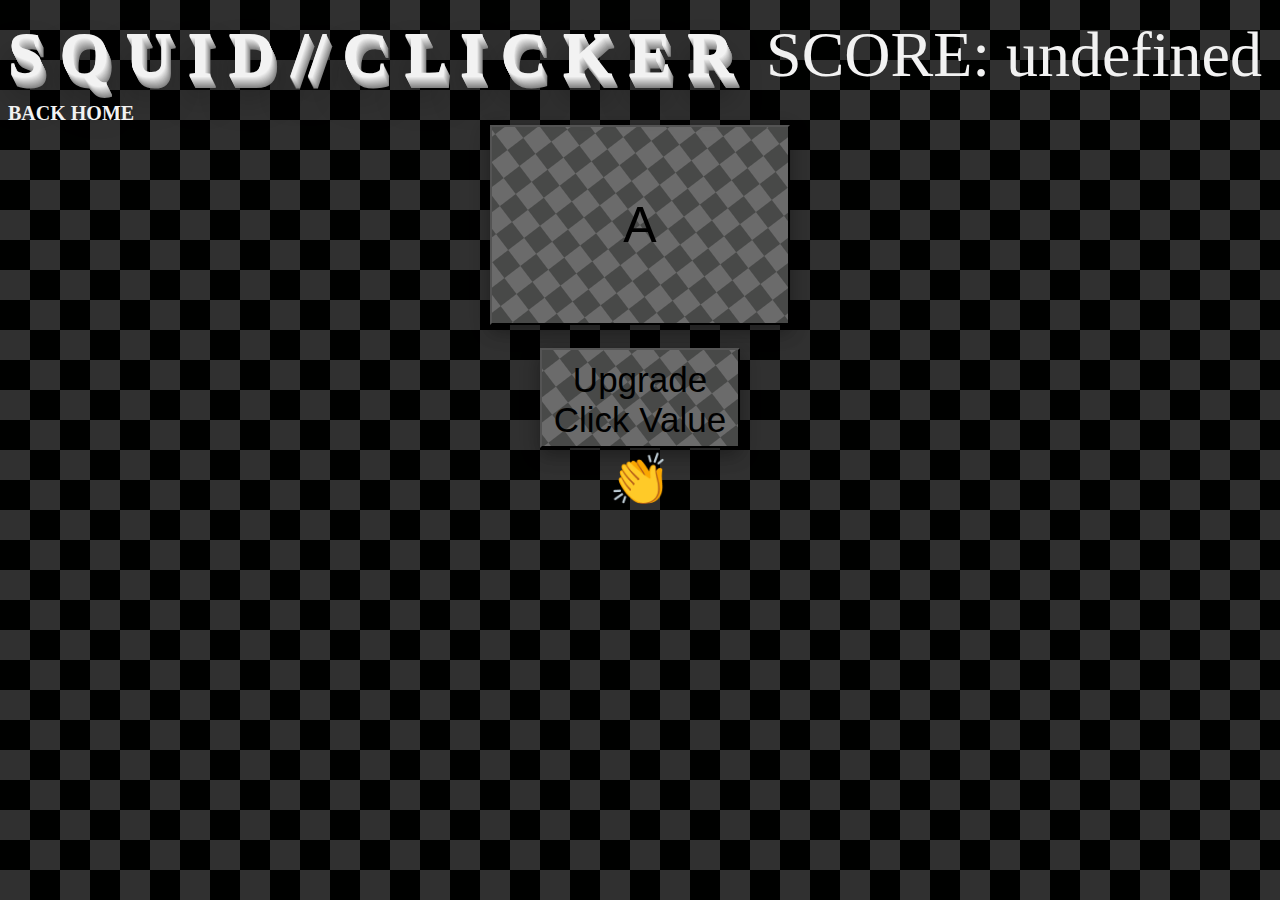
<file: squid/clicker/index.html>
<!DOCTYPE html>
<html lang="en">

<head>
    <meta charset="UTF-8">
    <meta name="viewport" content="width=device-width, initial-scale=1.0">
    <title>SQUID//CLICKER</title>
    <meta name="viewport" content="width=device-width, initial-scale=1.0">
    <meta name="viewport" content="width=device-width, initial-scale=1.0">
    <meta property="og:title" content="SQUID//CLICKER" />
    <meta property="og:description" content="CLICK BUTTON GAME" />
    <meta property="og:image" content="https://www.miratried.xyz/squid/img/checkerboard.png" />
    <meta property="og:url" content="https://www.miratried.xyz/squid/box.html" />
    <meta property="og:type" content="website" />
    <link href="https://fonts.googleapis.com/css2?family=Poppins:wght@400;700&display=swap" rel="stylesheet">
    <link rel="stylesheet" href="style.css">
</head>

<body>
    <div style="display: flex; justify-content: space-between; align-items: center;">
        <h1 class='title' style="margin: 0;">S Q U I D // C L I C K E R</h1>
        <p id='score' style="text-align: center; font-size: 4em; margin: 10px;"></p>
    </div>
    <h2 style="margin: 0; font-size: 20px; cursor: pointer;" onclick="window.location.href='../box.html';">BACK HOME</h2>
    <button id='mainclicker' onclick='clicked()' class='clicker'>
        A
    </button>
    <table id='upgrades' class="upgradeTable">
        <tr>
            <td>
                <button id="upgradeClickValue" class='upgrade'>
                    Upgrade Click Value
                </button>
            </td>
        </tr>
    </table>
    <div id='clapper' class='clapper'>
        👏
    </div>
    <script src="main.js"></script>
</body>

</html>
</file>
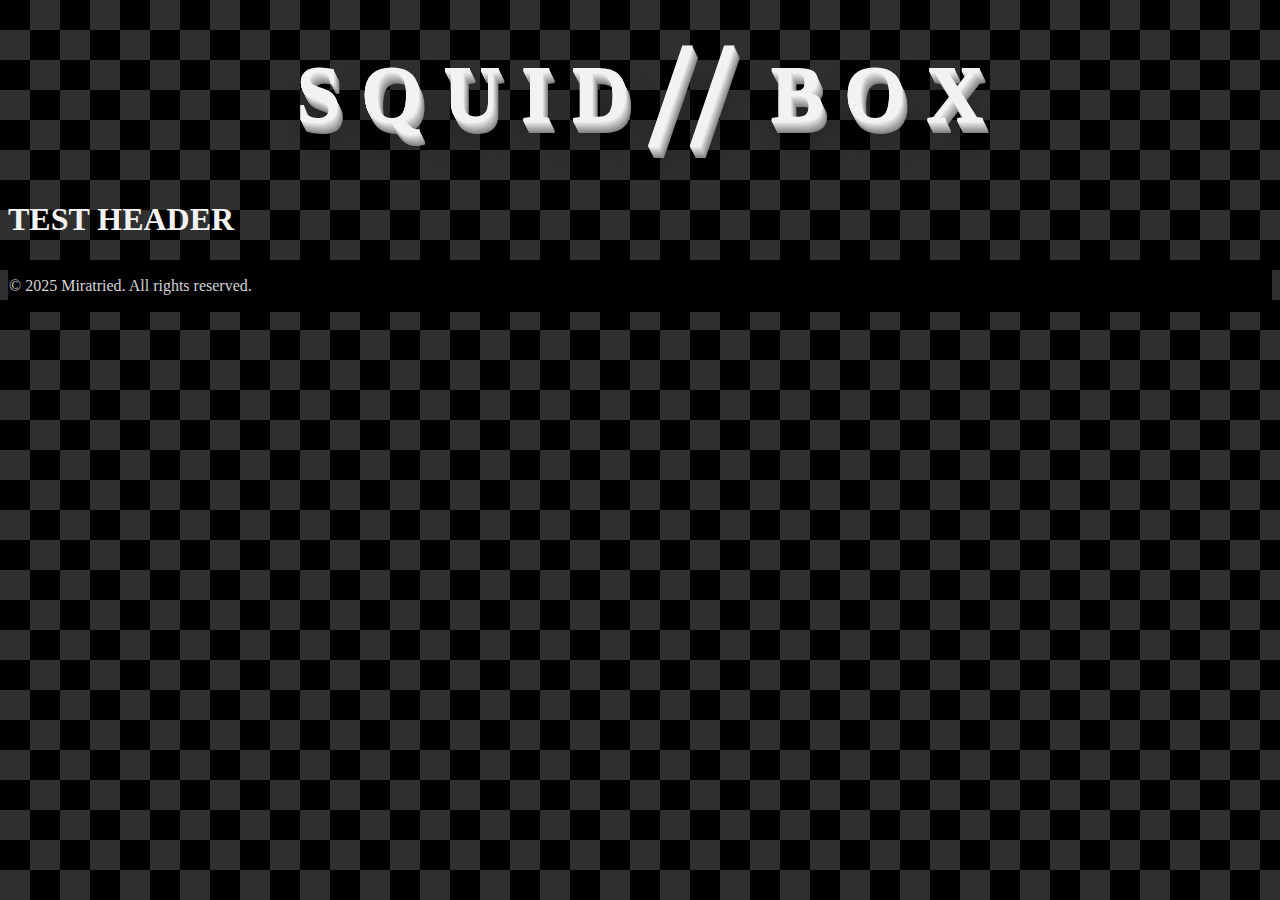
<file: squid/box.html>
<!DOCTYPE html>
<html lang="en">

<head>
    <meta charset="UTF-8">
    <meta name="viewport" content="width=device-width, initial-scale=1.0">
    <meta name="viewport" content="width=device-width, initial-scale=1.0">
    <meta property="og:title" content="SQUID//BOX" />
    <meta property="og:description" content="CONNECTION SECURE" />
    <meta property="og:image" content="https://www.miratried.xyz/squid/img/checkerboard.png" />
    <meta property="og:url" content="https://www.miratried.xyz/squid/box.html" />
    <meta property="og:type" content="website" />
    <link rel="stylesheet" href="styleC.css">
</head>

<body>
    <header>
        <div class="titlecontainer">
            <h1 class="title" style="display: inline; margin: 0;">S Q U I D  </h1>
            <h1 class="title" style="display: inline; font-size: 150px; margin: 0;">// </h1>
            <h1 class="title" style="display: inline; margin: 0;">B O X</h1>
        </div>
    </header>
    <main>
        <h1>TEST HEADER</h1>
    </main>
    <footer style="text-align: left; padding: 1px; background-color: #000000; color: rgb(212, 212, 212);">
        <p>&copy; 2025 Miratried. All rights reserved.</p>
    </footer>
</body>

</html>
</file>
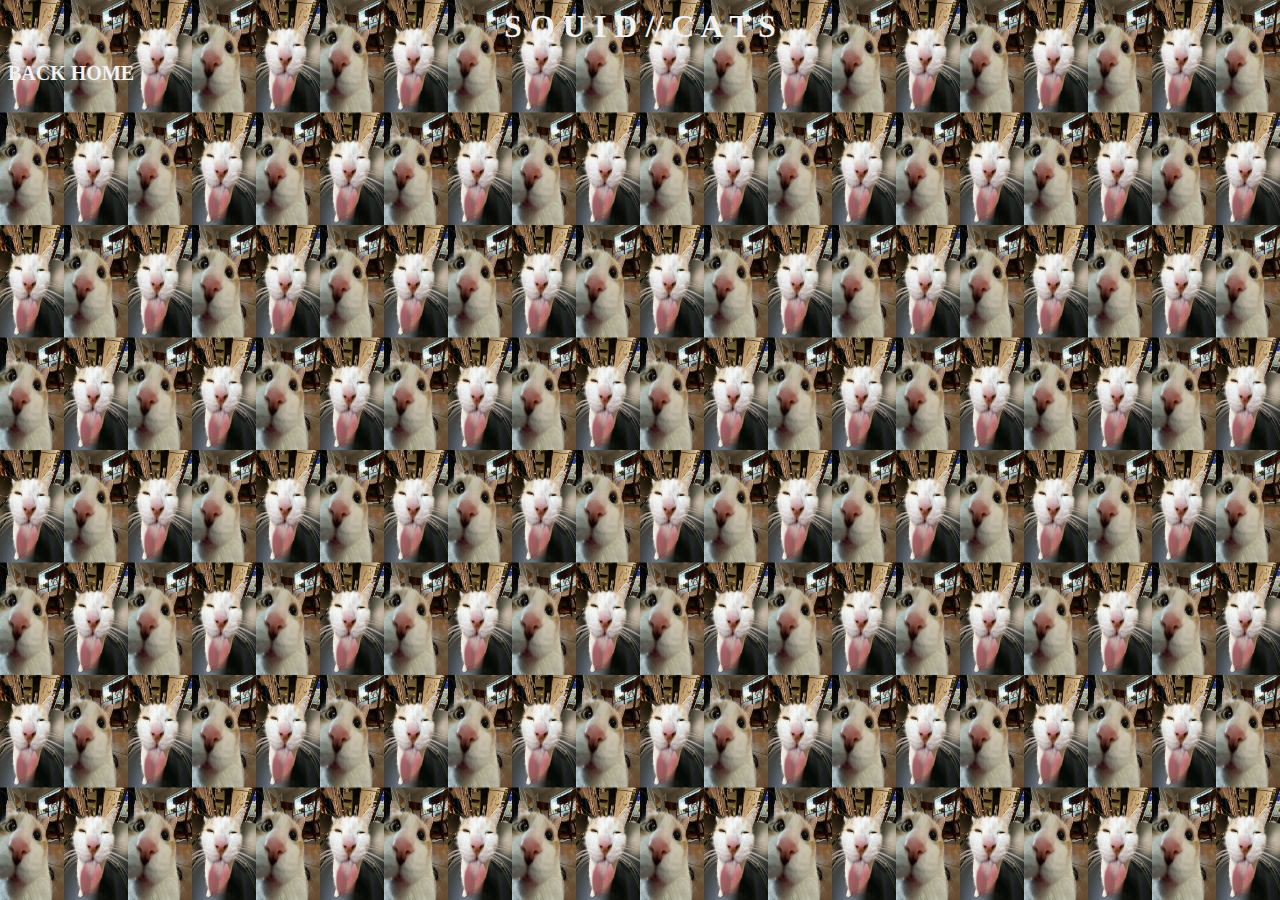
<file: squid/cats/the_sillys.html>
<!DOCTYPE html>
<html lang="en">
    <head>
        <meta charset="UTF-8">
        <meta name="viewport" content="width=device-width, initial-scale=1.0">
        <meta name="viewport" content="width=device-width, initial-scale=1.0">
        <meta property="og:title" content="SQUID//THE SILLYS" />
        <meta property="og:description" content="LOOK AT CAT GAME" />
        <meta property="og:image" content="https://www.miratried.xyz/squid/cats/stacked.png" />
        <meta property="og:url" content="https://www.miratried.xyz/squid/cats/the_sillys.html" />
        <meta property="og:type" content="website" />
        <link rel="stylesheet" href="../styleC.css">
        <style>
            @keyframes scrollBackground {
                from {
                    background-position: 0 0;
                }
                to {
                    background-position: 100% 100%;
                }
            }
            body {
                background-image: url(stacked.png);
                background-size: 10% 25%;
                background-repeat: repeat;
                background-attachment: fixed;
                animation: scrollBackground 30s linear infinite;
            }
        </style>
    </head>
    <body>
        <header>
            <div class="titlecontainer">
                <h1 class="title-invert" style="display: inline; margin: 0;">S Q U I D // C A T S</h1>
            </div>
            <h2 style="margin: 0.1; font-size: 20px; cursor: pointer;" onclick="window.location.href='../box.html';">BACK HOME</h2>
    </body>
</html>
</file>
<file: squid/clicker/style.css>
body {
    background-image: url('../img/checkerboard-small.png');
    color: #f2f2f2;
    font-family: 'Times New Roman', sans-serif;
    background-blend-mode: multiply;
}
.title {
  text-shadow: 0 1px 0 rgb(242,242,242), 0.5px 2px 0 rgb(232,232,232),
  1px 3px 0 rgb(222,222,222), 1.5px 4px 0 rgb(212,212,212),
  2px 5px 0 rgb(202,202,202), 2.5px 6px 0 rgb(192,192,192),
  3px 7px 0 rgb(182,182,182), 3.5px 8px 0 rgb(172,172,172),
  4px 9px 0 rgb(162,162,162), 4.5px 10px 0 rgb(152,152,152),
  5px 11px 0 rgb(142,142,142), 5.5px 12px 0 rgb(132,132,132),
  0 20px 30px rgba(0, 0, 0, 0.5);
  font-size: 64px;
}
.clicker {
  height: 200px;
  width: 300px;
  font-size: 50px;
  display: flex;
  justify-self: center;
  justify-content: center;
  align-items: center;
  text-align: center;
  overflow: hidden;
  box-shadow: 0 8px 16px 0 rgba(0,0,0,0.2), 0 6px 20px 0 rgba(0,0,0,0.19);
  background-image: url('../img/checkerboard-rotated.png');
  background-position: center;
  background-color: rgba(200, 200, 200, 0.5);
  background-blend-mode: overlay;
}
.upgrade {
  height: 100px;
  width: 200px;
  font-size: 35px;
  padding: 10px;
  display: flex;
  justify-self: center;
  justify-content: center;
  text-align: center;
  box-shadow: 0 8px 16px 0 rgba(0,0,0,0.2), 0 6px 20px 0 rgba(0,0,0,0.19);
  background-image: url('../img/checkerboard-rotated.png');
  background-position: center;
  background-color: rgba(200, 200, 200, 0.5);
  background-blend-mode: overlay;
}
.clapper {
  font-size:50px;
  display: flex;
  justify-content: center;
}
#tooltip {
  position: absolute;
  background-color: #ffffff;
  color: #000000;
  padding: 5px 10px;
  border-radius: 5px;
  pointer-events: none;
  white-space: nowrap;
  display: none;
  z-index: 1000;
  font-size: 14px;
}

.upgradeTable {
  display: flex;
  flex-direction: column;
  align-items: center;
  justify-content: center;
  margin-top: 20px;
  font-size: 20px;
  text-align: center;
}
</file>
<file: squid/styleC.css>
body {
  background-image: url('img/checkerboard-small.png');
  color: #f2f2f2;
  font-family: 'Times New Roman', sans-serif;
  background-blend-mode: multiply;
}
.title {
  text-shadow:
  0 1px 0 rgb(242,242,242)   , 0.5px 2px 0 rgb(232,232,232),
  1px 3px 0 rgb(222,222,222) , 1.5px 4px 0 rgb(212,212,212),
  2px 5px 0 rgb(202,202,202) , 2.5px 6px 0 rgb(192,192,192),
  3px 7px 0 rgb(182,182,182) , 3.5px 8px 0 rgb(172,172,172),
  4px 9px 0 rgb(162,162,162) , 4.5px 10px 0 rgb(152,152,152),
  5px 11px 0 rgb(142,142,142), 5.5px 12px 0 rgb(132,132,132),
  0 20px 30px rgba(0, 0, 0, 0.5);
  font-size: 80px;
  white-space: nowrap;
  display: inline-block; 
  vertical-align: middle;
}
.titlecontainer {
  white-space: nowrap; 
  overflow: hidden; 
  text-align: center;
}
</file>
